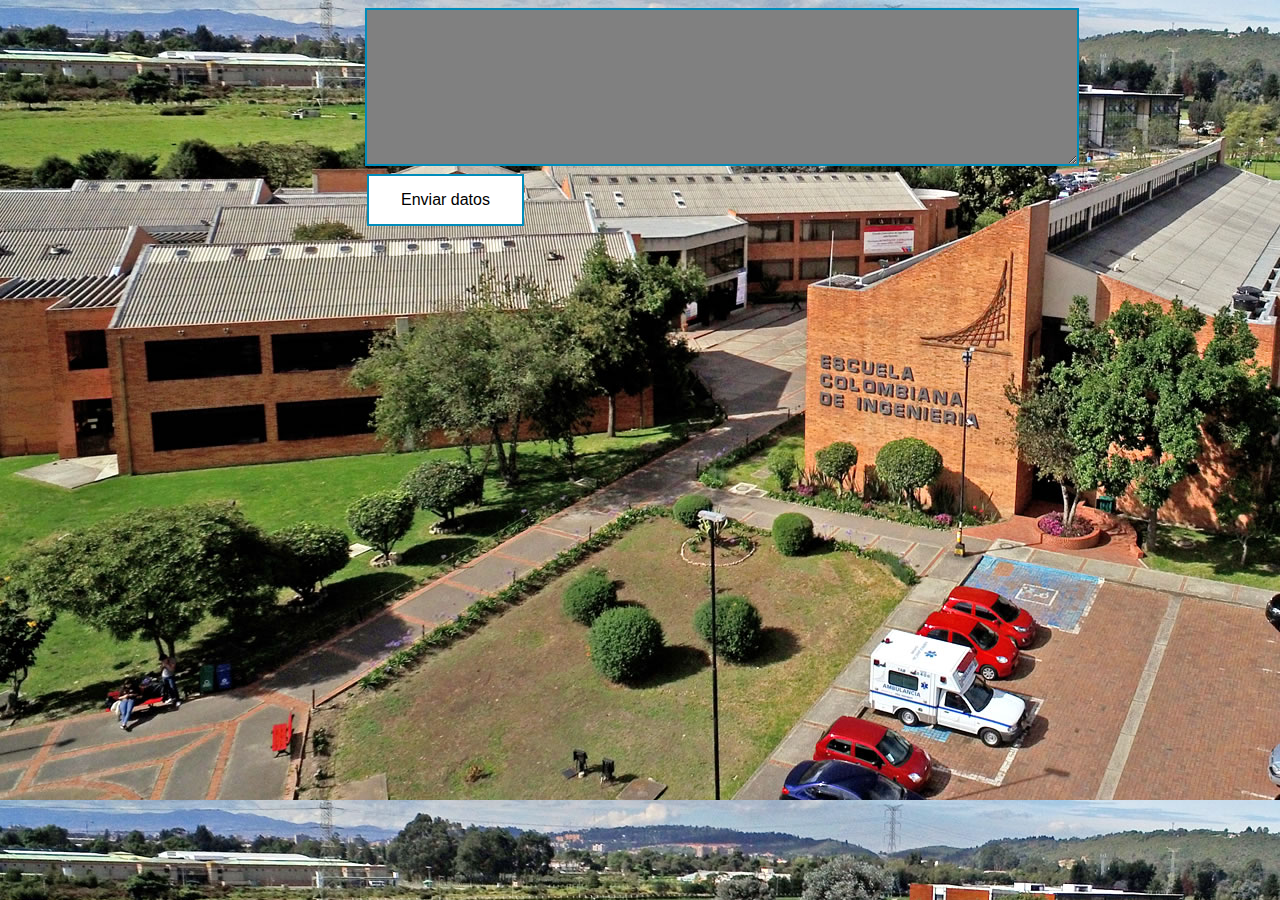
<file: src/main/resources/public/index.html>
<!DOCTYPE html>

<html lang="en">
<head>
    <meta charset="UTF-8">
    <title>Inserte la lista de datos :)</title>
    <link rel="stylesheet" type="text/css" href="css/style.css"/>
</head>




<body>



<form  action="/result.html" method="post">
    <textarea oninput="autoGrow(this)" id="confirmationText"  cols="86" rows ="10" name="text"></textarea>

    <input type="submit" value="Enviar datos" class="button">
</form>

</body>
</html>
</file>
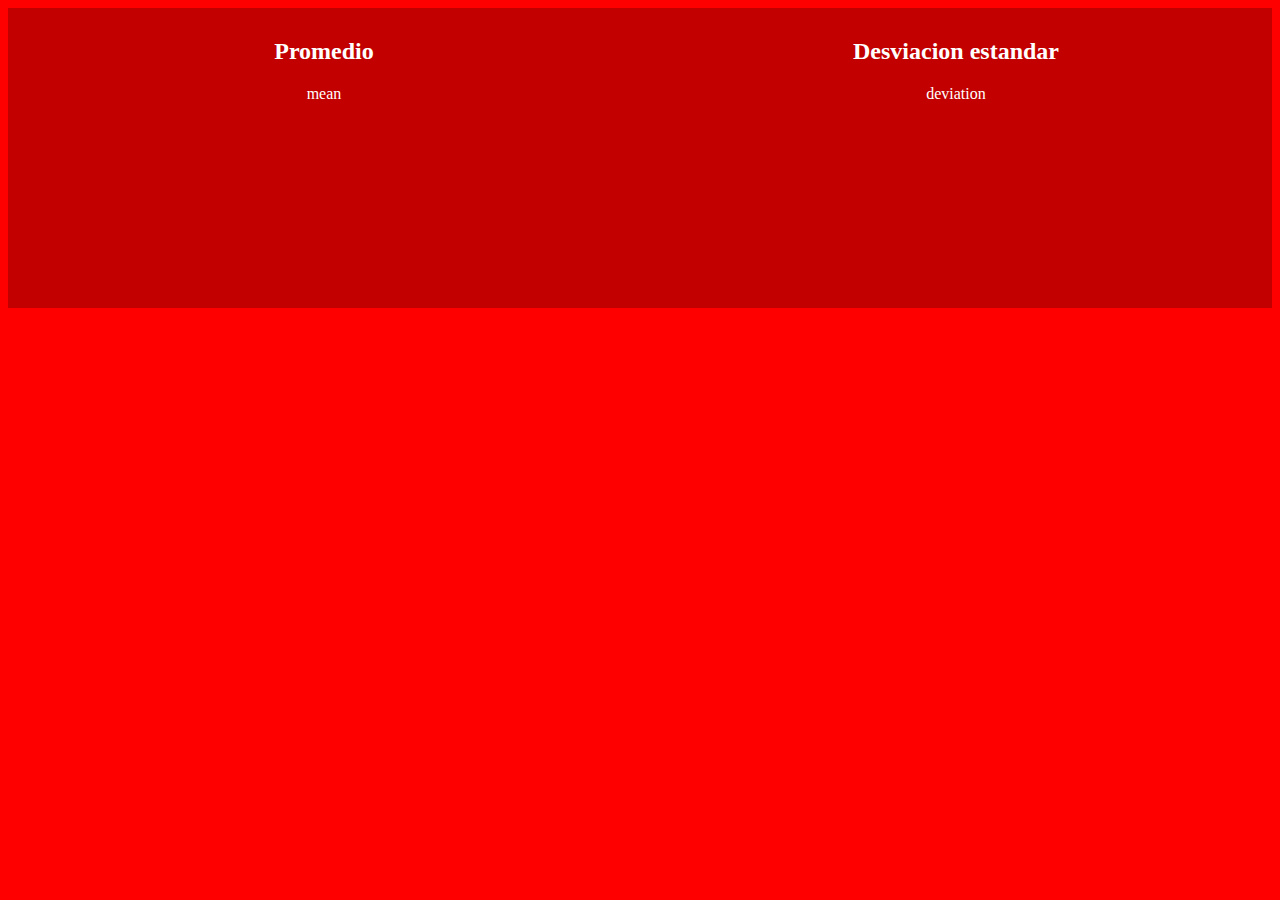
<file: src/main/webapp/result.html>
<!DOCTYPE html>
<html lang="en">
<head>
    <meta charset="UTF-8">
    <title>Resultado cálculos</title>
</head>

<style>

    * {
      box-sizing: border-box;
    }

    body {
    background-image:url('https://wallpapercave.com/wp/PO6cjaY.jpg');
    background-repeat:repeat-y;
    background-color: red;
    }

    textarea {
        align: center;

    }

    form {
        margin: 0 auto;
        width:550px;
    }

    .column {
      float: left;
      width: 50%;
      padding: 10px;
      height: 300px;
      color: white;
      text-align:center;
    }


    .row:after {
      content: "";
      display: table;
      clear: both;
    }
</style>
<body>

<div class="row">
    <div class="column" style="background-color: hsla(0, 100%, 30%, 0.6);">
        <h2>Promedio</h2>
        <p>mean</p>
    </div>
    <div class="column" style="background-color: hsla(0, 100%, 30%, 0.6);">
        <h2>Desviacion estandar</h2>
        <p>deviation</p>
    </div>
</div>

</body>
</html>
</file>
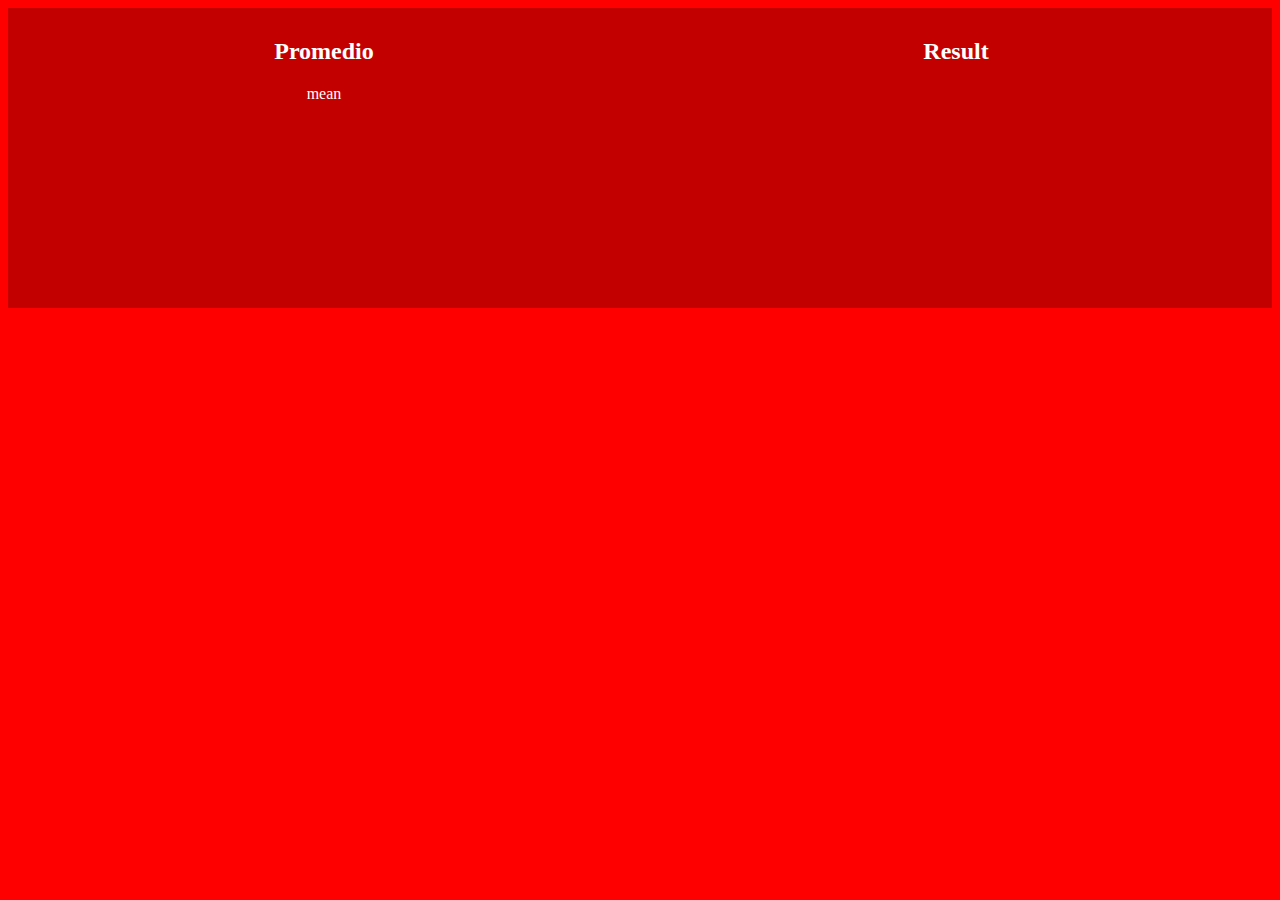
<file: src/main/resources/public/result.html>
<!DOCTYPE html>
<html lang="en">
<head>
    <meta charset="UTF-8">
    <title>Resultado cálculos</title>
</head>

<style>

    * {
      box-sizing: border-box;
    }

    body {
    background-image:url('https://wallpapercave.com/wp/PO6cjaY.jpg');
    background-repeat:repeat-y;
    background-color: red;
    }

    textarea {
        align: center;

    }

    form {
        margin: 0 auto;
        width:550px;
    }

    .column {
      float: left;
      width: 50%;
      padding: 10px;
      height: 300px;
      color: white;
      text-align:center;
    }


    .row:after {
      content: "";
      display: table;
      clear: both;
    }
</style>
<body>

<div class="row">
    <div class="column" style="background-color: hsla(0, 100%, 30%, 0.6);">
        <h2>Promedio</h2>
        <p>mean</p>
    </div>
    <div class="column" style="background-color: hsla(0, 100%, 30%, 0.6);">
        <h2>Result</h2>
    </div>
</div>

</body>
</html>
</file>
<file: src/main/resources/public/css/style.css>
body {
        background-image: url('../images/img-portada.jpeg');
        background-repeat: repeat-y;
        background-color: red;
}

form {
        margin: 0 auto;
        width: 550px;
}

.button {
        padding: 15px 32px;
        text-align: center;
        display: inline-block;
        font-size: 16px;
        margin: 4px 2px;
        cursor: pointer;
        background-color: white;
        border: 2px solid #008cba;
}

textarea {
        background-color: gray;
        border: 2px solid #008cba;
}
</file>
